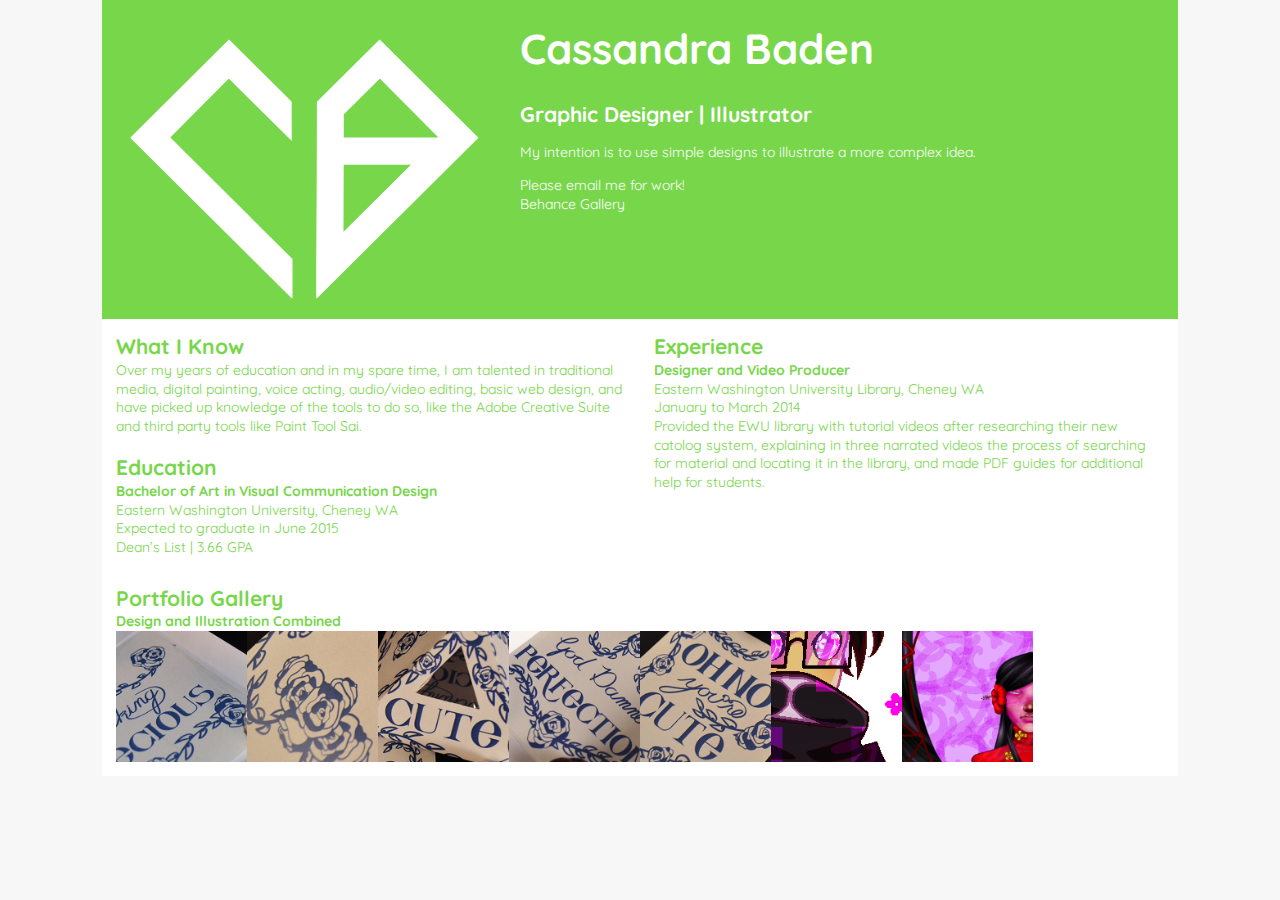
<file: index.html>
<!DOCTYPE html>

<html>
<head>

  <meta charset="utf-8" />
  <meta http-equiv="X-UA-Compatible" content="IE=edge,chrome=1" />
  <meta name="viewport" content="width=device-width, initial-scale=1.0, maximum-scale=1.0">

  <title>Portfolio</title>

  <link rel="stylesheet" type="text/css" href="css/semantic.min.css">
  <link href="css/style.css" rel="stylesheet" type="text/css">
  <link href='http://fonts.googleapis.com/css?family=Quicksand:400,700' rel='stylesheet' type='text/css'>
  <link rel="stylesheet" type="text/css" href="css/styles.css">

</head>

<body>
  <div class="ui grid page">
    <div class="heading row">

      <header class="six wide column">
        <img src="img/logo.png"  alt="Personal Logo">
      </header>
     
      <section class="eight wide column">
        
        <h1>Cassandra Baden</h1>
        <h2>Graphic Designer &#124; Illustrator</h2>
        <p>My intention is to use simple designs to illustrate a more complex idea.</p>
        <ul>
          <li><a href="mailto:cassbaden@gmail.com">Please email me for work!</a></li>
          <li><a href="https://www.behance.net/cassandrabaden">Behance Gallery</a></li>
        </ul>
      </section>
    </div>

    <div class="content row">
        <section class="eight wide column">
          <h2>What I Know</h2>
          <p>Over my years of education and in my spare time, I am talented in traditional media, digital painting, voice acting, audio/video editing, basic web design, and have picked up knowledge of the tools to do so, like the Adobe Creative Suite and third party tools like Paint Tool Sai.</p>
<br>
          <h2>Education</h2>
          <h3>Bachelor of Art in Visual Communication Design</h3>
          <p>Eastern Washington University, Cheney WA</p>
          <p>Expected to graduate in June 2015</p>
          <p>Dean’s List &#124; 3.66 GPA</p>

        </section>
        <section class="eight wide column">
        <h2>Experience</h2>
        <h3>Designer and Video Producer</h3>
        <p>Eastern Washington University Library, Cheney WA</p>
        <p>January to March 2014</p>
        <p>Provided the EWU library with tutorial videos after researching their new catolog system, explaining in three narrated videos the process of searching for material and locating it in the library, and made PDF guides for additional help for students.</p>
      </section>
    </div>

    <div class="content row">
      <div class="twenty wide column gallery">
        <h2>Portfolio Gallery</h2>
        <h3>Design and Illustration Combined</h3>

        <div class="superbox">
          <div class="superbox-list">
            <img src="img/cutebox1_thumb.png" data-img="img/cutebox1.png" alt="" class="superbox-img">
          </div><!--
          --><div class="superbox-list">
            <img src="img/cutebox2_thumb.png" data-img="img/cutebox2.png" alt="" class="superbox-img">
          </div><!--
          --><div class="superbox-list">
            <img src="img/cutebox3_thumb.png" data-img="img/cutebox3.png" alt="" class="superbox-img">
          </div><!--
          --><div class="superbox-list">
            <img src="img/cutebox4_thumb.png" data-img="img/cutebox4.png" alt="" class="superbox-img">
          </div><!--
          --><div class="superbox-list">
            <img src="img/cutebox5_thumb.png" data-img="img/cutebox5.png" alt="" class="superbox-img">
          </div><!--
          --><div class="superbox-list">
            <img src="img/enderme_thumb.png" data-img="img/enderme.png" alt="" class="superbox-img">
          </div><!--
          --><div class="superbox-list">
            <img src="img/yogfanart_thumb.png" data-img="img/yogfanart.png" alt="" class="superbox-img">
          </div>
          <div class="superbox-float"></div>
        </div>

      </div>
    </div>
  </div>
  
  <script src="http://cdnjs.cloudflare.com/ajax/libs/jquery/2.0.3/jquery.js"></script>
  <script src="http://ajax.googleapis.com/ajax/libs/jquery/1.9.1/jquery.min.js"></script>
  <script src="js/semantic.min.js"></script>
  <script src="js/superbox.js"></script>
  <script src="js/scripts.js"></script>

</body>
</html>
</file>
<file: css/style.css>
/*
	Todd Motto Labs
	URL: www.toddmotto.com
*/

/*------------------------------------*\
    SuperBox
\*------------------------------------*/
*,
*:after,
*:before {
	margin:0;
	padding:0;
	box-sizing:border-box;
	-webkit-box-sizing:border-box;
	-moz-box-sizing:border-box;
	-webkit-font-smoothing:antialiased;
	-moz-font-smoothing:antialiased;
	-o-font-smoothing:antialiased;
	font-smoothing:antialiased;
	text-rendering:optimizeLegibility;
}

ul {
	list-style:none;
}
img {
	vertical-align:bottom;
}
.wrapper {
	max-width:1280px;
	margin:0 auto;
}
.logo {
	margin:25px 0;
	text-align:center;
}
.logo-img {
	max-width:95%;
}
/* SuperBox */
.superbox-list {
	display:inline-block;
	*display:inline;
	zoom:1;
	width:12.5%;
}
.superbox-img {
	max-width:100%;
	width:100%;
	cursor:pointer;
}
.superbox-show {
	text-align:center;
	position:relative;
	background:#333;
	box-shadow:inset 0 1px 5px #111;
	-webkit-box-shadow:inset 0 1px 5px #111;
	-moz-box-shadow:inset 0 1px 5px #111;
	width:100%;
    float:left;
	padding:25px;
	display:none;
}
.superbox-current-img {
	max-width:100%;
	box-shadow:0 1px 4px #222;
	border:1px solid #222;
}
.superbox-img:hover {
	opacity:0.8;
}
.superbox-float {
	float:left;
}
.superbox-close {
	opacity:0.7;
	cursor:pointer;
	position:absolute;
	top:25px;
	right:25px;
	background:url(../img/close.gif) no-repeat center center;
	width:35px;
	height:35px;
}
.superbox-close:hover {
	opacity:1;
}
@media only screen and (min-width: 320px) {
	.superbox-list {
		width:50%;
	}
}
@media only screen and (min-width: 486px) {
	.superbox-list {
		width:25%;
	}
}
@media only screen and (min-width: 768px) {
	.superbox-list {
		width:16.66666667%;
	}
}
@media only screen and (min-width: 1025px) {
	.superbox-list {
		width:12.5%;
	}
}
</file>
<file: css/styles.css>
/**
LAYOUT
**/
.content {
	position: absolute;
	background: rgb(255, 255, 255);
}

.superbox-list {
  display:inline-block;
  *display:inline;
  zoom:1;
  width:12.5%;
}

/**
HEADER
**/

.heading{
	background: rgb(120, 214, 75);
}

.statement{
	padding: 40px 10px;
}

header img {
	padding-top: 30px;
	width: 100%;
}



/**
FONTS
**/

h1, 
h2, 
h3, 
p, 
a {
	font-family: 'Quicksand', sans-serif
}

h1, 
h2, 
h3  {
	font-weight: 700;
}

.heading h1,
.heading h2, 
.heading h3, 
.heading p,
.heading a {
	color: rgb(255, 255, 255);
}

.heading h1:hover,
.heading h2:hover, 
.heading h3:hover, 
.heading p:hover,
.heading a:hover {
	font-weight: 700;
	transition: color .55s;
}

.content p:hover, 
.content h1:hover, 
.content h2:hover, 
.content h3:hover{
	color: rgb(12, 34, 11);
	font-weight: 700;
	transition: color .55s;
}


h1 {
	font-size: 3em;
}

h2 {
	font-size: 1.5em;
}

h3, 
p, 
a{
	font-size: 1em;
}

a:hover, 
a:active{
	color: rgb(120, 214, 75);
	background: rgb(255, 255, 255);
	transition: background .55s;
}

.content h1, 
.content h2, 
.content h3,
.content p{
	margin: 0;
	color: rgb(120, 214, 75);
}
</file>
